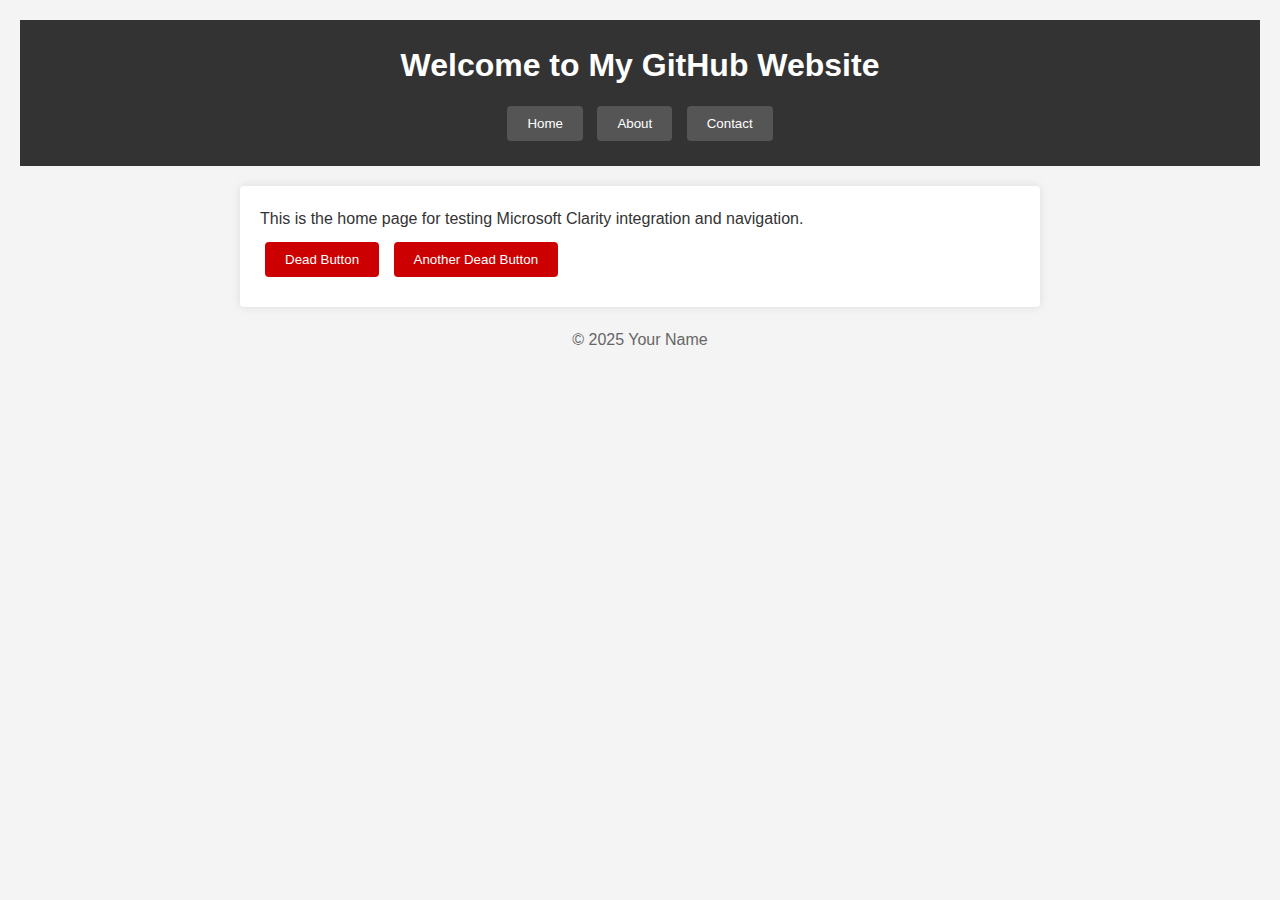
<file: index.html>
<!DOCTYPE html>
<html lang="en">
  <head>
    <meta charset="UTF-8" />
    <meta name="viewport" content="width=device-width, initial-scale=1" />
    <title>Home - My GitHub Website with Clarity</title>
    <link rel="stylesheet" href="style.css" />
    <!-- Microsoft Clarity Tracking Code -->
    <script type="text/javascript">
      (function (c, l, a, r, i, t, y) {
        c[a] =
          c[a] ||
          function () {
            (c[a].q = c[a].q || []).push(arguments);
          };
        t = l.createElement(r);
        t.async = 1;
        t.src = "https://www.clarity.ms/tag/" + i;
        y = l.getElementsByTagName(r)[0];
        y.parentNode.insertBefore(t, y);
      })(window, document, "clarity", "script", "qqy5uayw4o");
    </script>
    <!-- Hotjar Tracking Code for https://dale-nguyen.github.io/ -->
    <script>
      (function (h, o, t, j, a, r) {
        h.hj =
          h.hj ||
          function () {
            (h.hj.q = h.hj.q || []).push(arguments);
          };
        h._hjSettings = { hjid: 5352304, hjsv: 6 };
        a = o.getElementsByTagName("head")[0];
        r = o.createElement("script");
        r.async = 1;
        r.src = t + h._hjSettings.hjid + j + h._hjSettings.hjsv;
        a.appendChild(r);
      })(window, document, "https://static.hotjar.com/c/hotjar-", ".js?sv=");
    </script>
  </head>
  <body>
    <header>
      <h1>Welcome to My GitHub Website</h1>
      <nav>
        <button onclick="window.location.href='index.html'">Home</button>
        <button onclick="window.location.href='about.html'">About</button>
        <button onclick="window.location.href='contact.html'">Contact</button>
      </nav>
    </header>

    <main>
      <p>
        This is the home page for testing Microsoft Clarity integration and
        navigation.
      </p>
      <button class="dead-button" onclick="alert('This button is dead!')">
        Dead Button
      </button>
      <button class="dead-button" onclick="alert('This button is also dead!')">
        Another Dead Button
      </button>
    </main>

    <footer>
      <p>&copy; 2025 Your Name</p>
    </footer>

    <script src="script.js"></script>
  </body>
</html>
</file>
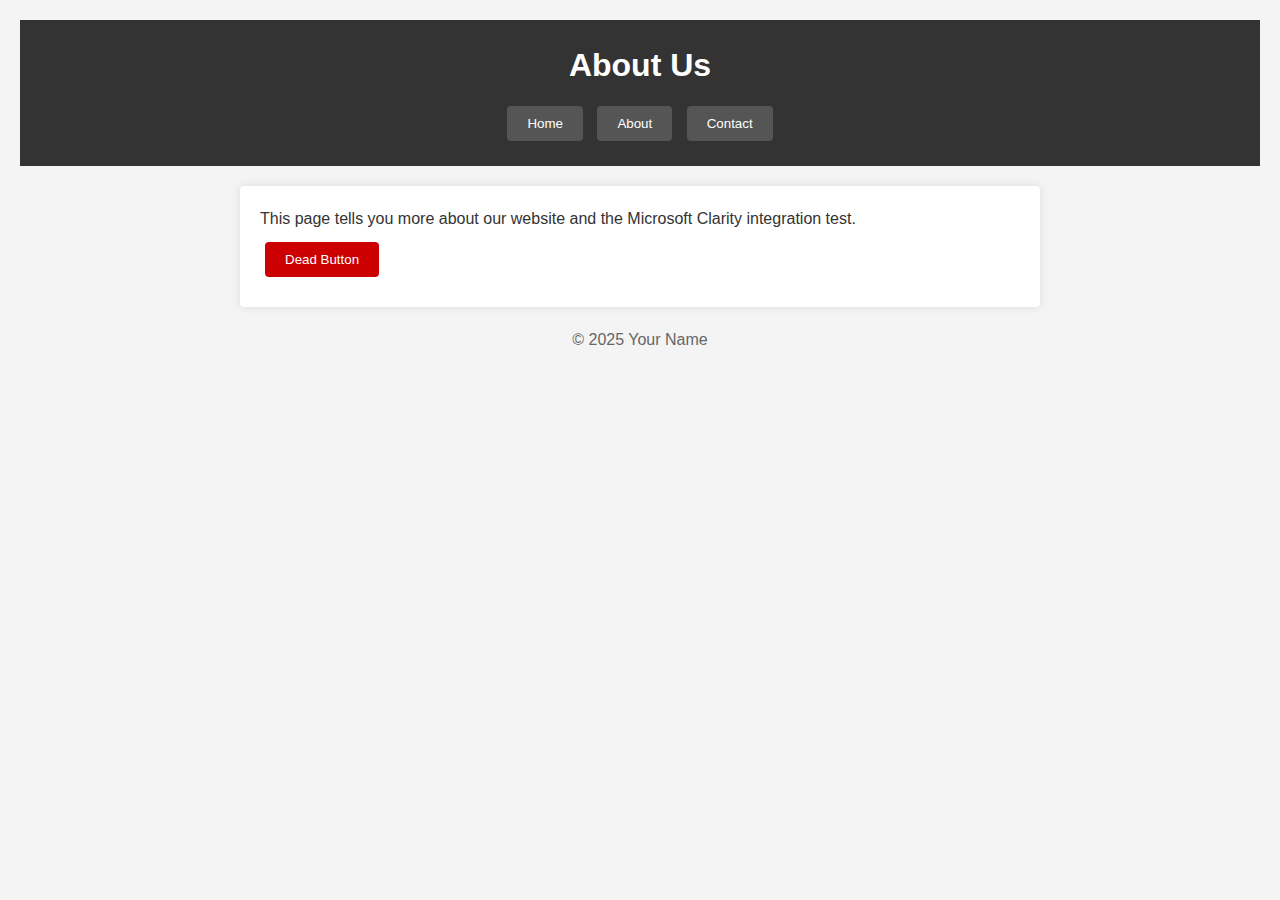
<file: about.html>
<!DOCTYPE html>
<html lang="en">
  <head>
    <meta charset="UTF-8" />
    <meta name="viewport" content="width=device-width, initial-scale=1" />
    <title>About - My GitHub Website with Clarity</title>
    <link rel="stylesheet" href="style.css" />
    <!-- Microsoft Clarity Tracking Code -->
    <script type="text/javascript">
      (function (c, l, a, r, i, t, y) {
        c[a] =
          c[a] ||
          function () {
            (c[a].q = c[a].q || []).push(arguments);
          };
        t = l.createElement(r);
        t.async = 1;
        t.src = "https://www.clarity.ms/tag/" + i;
        y = l.getElementsByTagName(r)[0];
        y.parentNode.insertBefore(t, y);
      })(window, document, "clarity", "script", "qqy5uayw4o");
    </script>
    <!-- Hotjar Tracking Code for https://dale-nguyen.github.io/ -->
    <script>
      (function (h, o, t, j, a, r) {
        h.hj =
          h.hj ||
          function () {
            (h.hj.q = h.hj.q || []).push(arguments);
          };
        h._hjSettings = { hjid: 5352304, hjsv: 6 };
        a = o.getElementsByTagName("head")[0];
        r = o.createElement("script");
        r.async = 1;
        r.src = t + h._hjSettings.hjid + j + h._hjSettings.hjsv;
        a.appendChild(r);
      })(window, document, "https://static.hotjar.com/c/hotjar-", ".js?sv=");
    </script>
  </head>
  <body>
    <header>
      <h1>About Us</h1>
      <nav>
        <button onclick="window.location.href='index.html'">Home</button>
        <button onclick="window.location.href='about.html'">About</button>
        <button onclick="window.location.href='contact.html'">Contact</button>
      </nav>
    </header>

    <main>
      <p>
        This page tells you more about our website and the Microsoft Clarity
        integration test.
      </p>
      <button class="dead-button">Dead Button</button>
    </main>

    <footer>
      <p>&copy; 2025 Your Name</p>
    </footer>

    <script src="script.js"></script>
  </body>
</html>
</file>
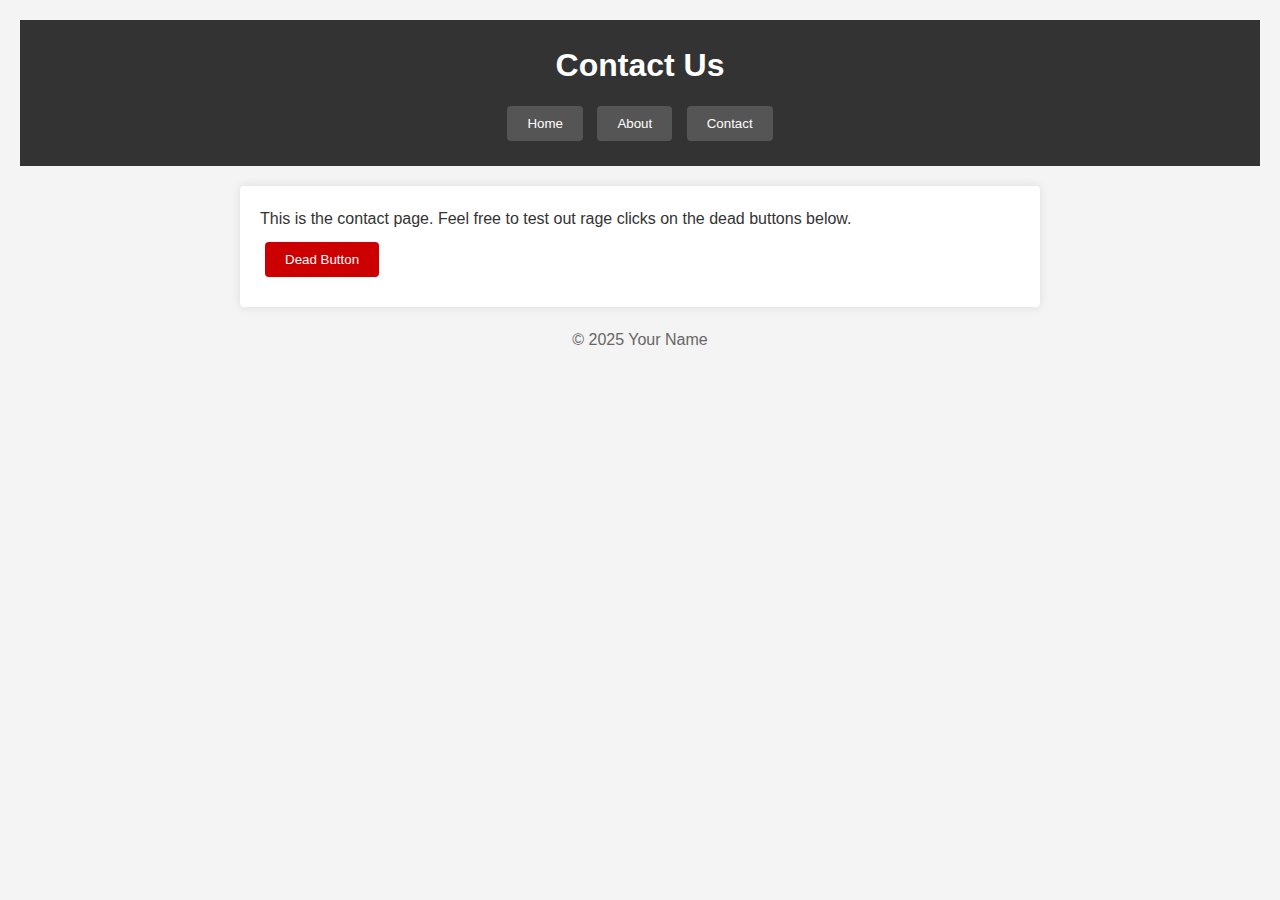
<file: contact.html>
<!DOCTYPE html>
<html lang="en">
  <head>
    <meta charset="UTF-8" />
    <meta name="viewport" content="width=device-width, initial-scale=1" />
    <title>Contact - My GitHub Website with Clarity</title>
    <link rel="stylesheet" href="style.css" />
    <!-- Microsoft Clarity Tracking Code -->
    <script type="text/javascript">
      (function (c, l, a, r, i, t, y) {
        c[a] =
          c[a] ||
          function () {
            (c[a].q = c[a].q || []).push(arguments);
          };
        t = l.createElement(r);
        t.async = 1;
        t.src = "https://www.clarity.ms/tag/" + i;
        y = l.getElementsByTagName(r)[0];
        y.parentNode.insertBefore(t, y);
      })(window, document, "clarity", "script", "qqy5uayw4o");
    </script>
    <!-- Hotjar Tracking Code for https://dale-nguyen.github.io/ -->
    <script>
      (function (h, o, t, j, a, r) {
        h.hj =
          h.hj ||
          function () {
            (h.hj.q = h.hj.q || []).push(arguments);
          };
        h._hjSettings = { hjid: 5352304, hjsv: 6 };
        a = o.getElementsByTagName("head")[0];
        r = o.createElement("script");
        r.async = 1;
        r.src = t + h._hjSettings.hjid + j + h._hjSettings.hjsv;
        a.appendChild(r);
      })(window, document, "https://static.hotjar.com/c/hotjar-", ".js?sv=");
    </script>
  </head>
  <body>
    <header>
      <h1>Contact Us</h1>
      <nav>
        <button onclick="window.location.href='index.html'">Home</button>
        <button onclick="window.location.href='about.html'">About</button>
        <button onclick="window.location.href='contact.html'">Contact</button>
      </nav>
    </header>

    <main>
      <p>
        This is the contact page. Feel free to test out rage clicks on the dead
        buttons below.
      </p>
      <button class="dead-button" onclick="alert('This is a dead button!')">
        Dead Button
      </button>
    </main>

    <footer>
      <p>&copy; 2025 Your Name</p>
    </footer>

    <script src="script.js"></script>
  </body>
</html>
</file>
<file: style.css>
/* Basic reset */
* {
    margin: 0;
    padding: 0;
    box-sizing: border-box;
  }
  
  /* Styling for body */
  body {
    font-family: Arial, sans-serif;
    line-height: 1.6;
    background-color: #f4f4f4;
    color: #333;
    padding: 20px;
  }
  
  /* Header styling */
  header {
    background: #333;
    color: #fff;
    padding: 20px 0;
    text-align: center;
  }
  
  /* Navigation styling */
  nav {
    margin-top: 10px;
  }
  
  nav button {
    background-color: #555;
    color: white;
    border: none;
    padding: 10px 20px;
    margin: 5px;
    border-radius: 4px;
    cursor: pointer;
  }
  
  nav button:hover {
    background-color: #777;
  }
  
  /* Main content styling */
  main {
    margin: 20px auto;
    max-width: 800px;
    padding: 20px;
    background: #fff;
    border-radius: 4px;
    box-shadow: 0 0 10px rgba(0,0,0,0.1);
  }
  
  /* Dead button styling */
  .dead-button {
    background-color: #c00;
    color: #fff;
    border: none;
    padding: 10px 20px;
    margin: 10px 5px;
    border-radius: 4px;
    cursor: pointer;
  }
  
  .dead-button:active {
    transform: scale(0.95);
  }
  
  /* Footer styling */
  footer {
    text-align: center;
    margin-top: 20px;
    color: #666;
  }
</file>
